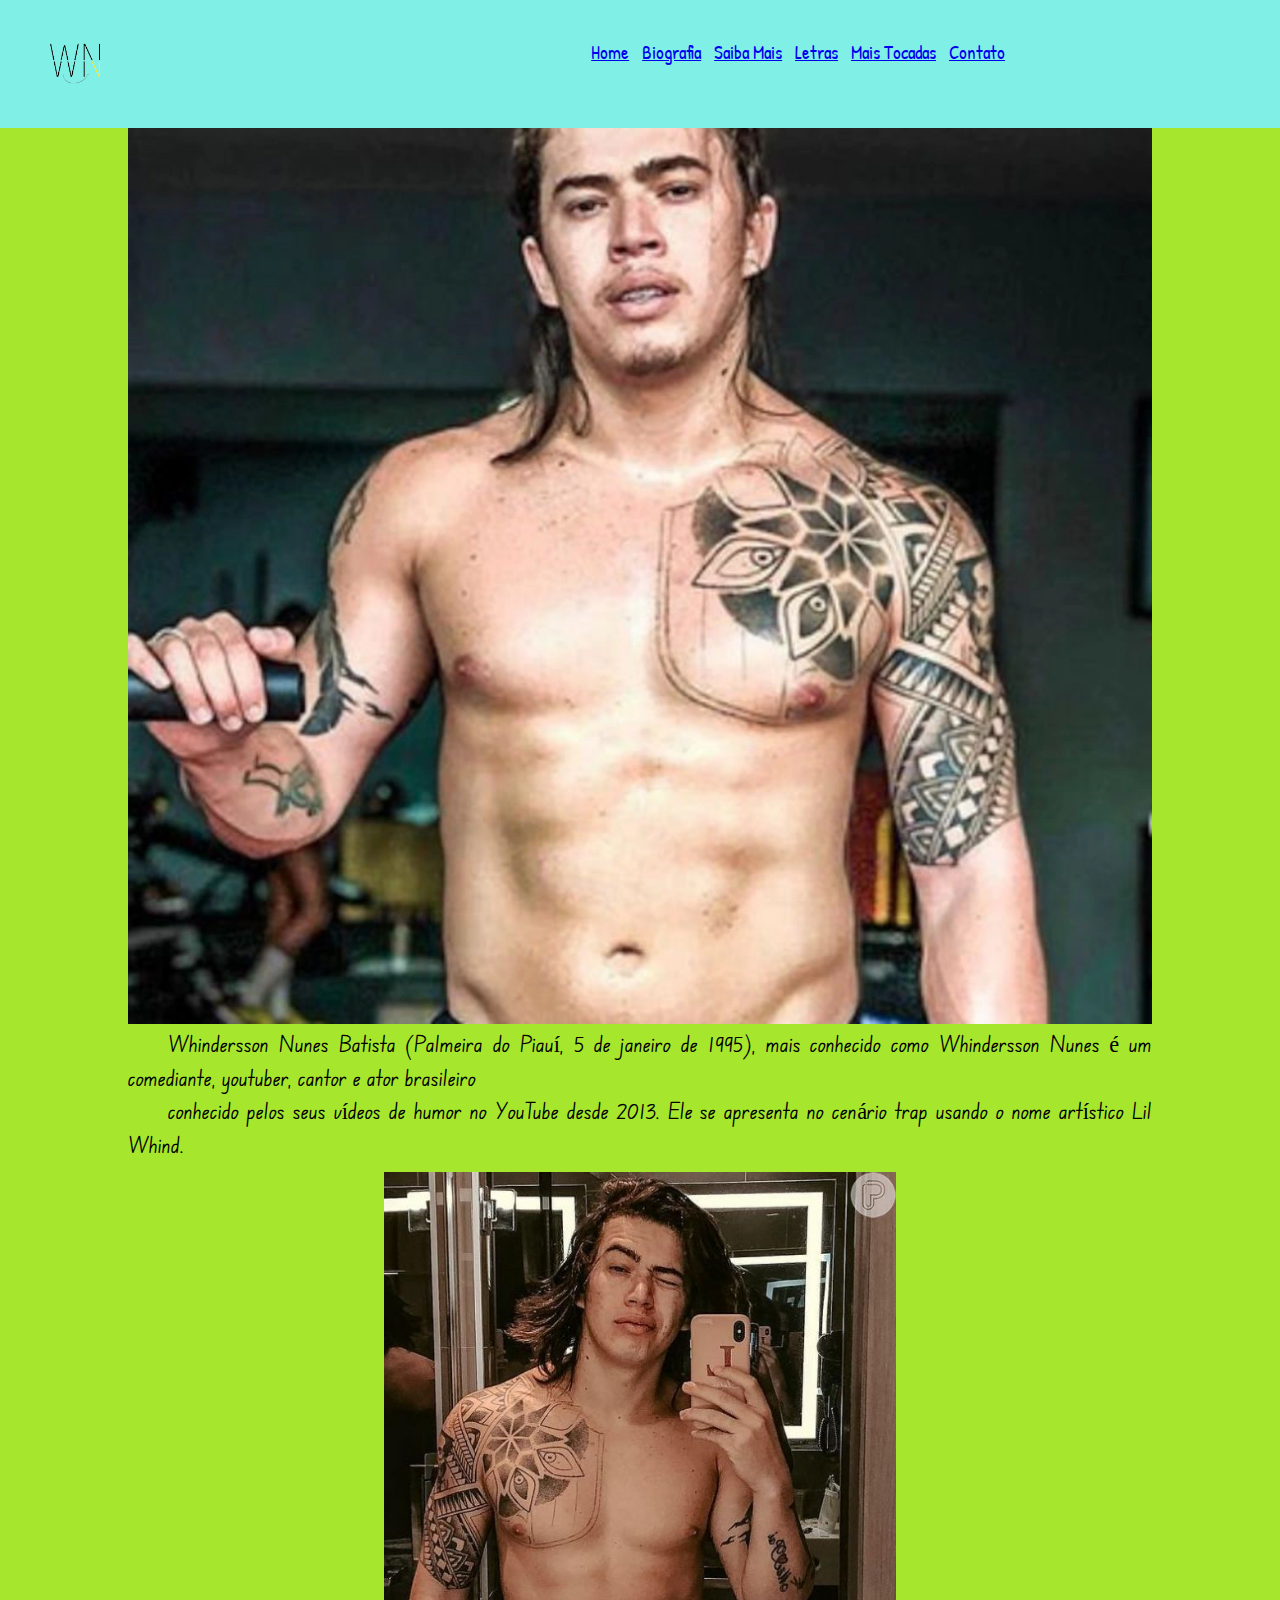
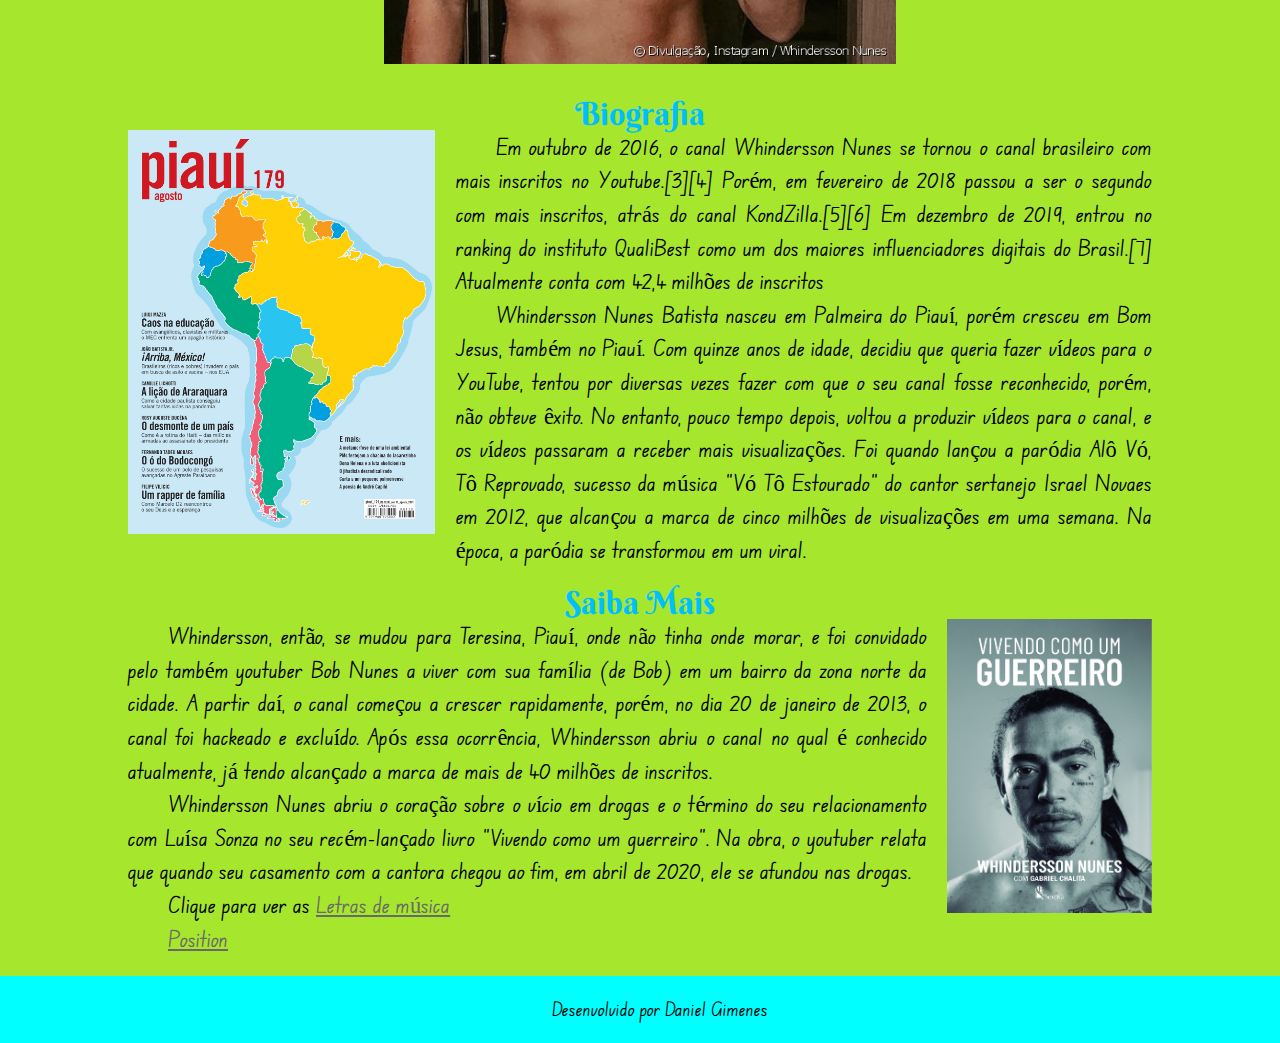
<file: index.html>
<!DOCTYPE html>
<html lang="pt-br">

<head>
    <meta charset="UTF-8">
    <meta http-equiv="X-UA-Compatible" content="IE=edge">
    <meta name="viewport" content="width=device-width, initial-scale=1.0">
    <link rel="shortcut icon" href="img/Icon.ico" type="image/x-icon">
    <link rel="stylesheet" href="css/reset.css">
    <link rel="stylesheet" href="css/estilo.css">
    <link href="https://fonts.googleapis.com/css2?family=Berkshire+Swash&family=Patrick+Hand&display=swap" rel="stylesheet">
    <title>Whindersson Nunes</title>
</head>
<body>
    <header class="fixo">
            <div class="logo">
                <img class="img_logo"src="img/logo_pequena.png" alt="">
            </div>
            <nav class="itens_menu">
                <ul>
                    <li><a href="index.html">Home</a></li>
                    <li><a href="#bio">Biografia</a></li>
                    <li><a href="#mais">Saiba Mais</a></li>
                    <li><a href="letras.html">Letras</a></li>  
                    <li><a href="com.html">Mais Tocadas</a></li>
                    <li><a href="contato.html">Contato</a></li>
                </ul>
            </nav>
        </div>
    </header>
    <div class="container">
        </figure>
            <img class="img_topo"src="img/winderson 1.webp" alt="Foto do Whinderson">
        </figure>
        <p>Whindersson Nunes Batista (Palmeira do Piauí, 5 de janeiro de 1995), mais conhecido como Whindersson Nunes é um
        comediante, youtuber, cantor e ator brasileiro</p>
        <p>conhecido pelos seus vídeos de humor no YouTube desde 2013. Ele se apresenta no cenário trap usando o nome artístico Lil Whind.</p>
        <figure>
            <img class="img_corpo" src="img/3372121-whindersson-nunes-e-flagrada-na-casa-de-624x600-2.jpg" alt="windersonsemcamisa">
        </figure>
    
        <section id="bio">
            <h1>Biografia</h1>
            <figure>
                <img class="esquerda" src="img/mapa piaui.jpg" alt="">
            </figure>
            <p>Em outubro de 2016, o canal Whindersson Nunes se tornou o canal brasileiro com mais inscritos no Youtube.[3][4]
                Porém, em fevereiro de 2018 passou a ser o segundo com mais inscritos, atrás do canal KondZilla.[5][6] Em
                dezembro de 2019, entrou no ranking do instituto QualiBest como um dos maiores influenciadores digitais do
                Brasil.[7] Atualmente conta com 42,4 milhões de inscritos</p>
                <p>Whindersson Nunes Batista nasceu em Palmeira do Piauí, porém cresceu em Bom Jesus, também no Piauí. Com quinze
                anos de idade, decidiu que queria fazer vídeos para o YouTube, tentou por diversas vezes fazer com que o seu
                canal fosse reconhecido, porém, não obteve êxito. No entanto, pouco tempo depois, voltou a produzir vídeos para
                o canal, e os vídeos passaram a receber mais visualizações. Foi quando lançou a paródia Alô Vó, Tô Reprovado,
                sucesso da música "Vó Tô Estourado" do cantor sertanejo Israel Novaes em 2012, que alcançou a marca de cinco
                milhões de visualizações em uma semana. Na época, a paródia se transformou em um viral.</p>
        </section>
        <section id="mais">
            <h1>Saiba Mais</h1>
            <figure>
                <img class="direita" src="img/81RBiq9g3fL.jpg" alt="">
            </figure>
            <p>Whindersson, então, se mudou para Teresina, Piauí, onde não tinha onde morar, e foi convidado pelo também 
                youtuber Bob Nunes a viver com sua família (de Bob) em um bairro da zona norte da cidade. A partir daí, o
              canal começou a crescer rapidamente, porém, no dia 20 de janeiro de 2013, o canal foi hackeado e excluído.
             Após essa ocorrência, Whindersson abriu o canal no qual é conhecido atualmente, já tendo alcançado a marca de
             mais de 40 milhões de inscritos.</p>
            <p>Whindersson Nunes abriu o coração sobre o vício em drogas e o término do seu relacionamento com Luísa Sonza 
                no seu recém-lançado livro “Vivendo como um guerreiro”. Na obra, o youtuber relata que quando seu casamento 
                com a cantora chegou ao fim, em abril de 2020, ele se afundou nas drogas.</p>

                <p>Clique para ver as <a href="letras.html">Letras de música</a></p>
                <p><a href="testecss.html">Position</a></p>
        </section>
    </div>
    <footer>
        <p>Desenvolvido por Daniel Gimenes</p>
    </footer>
</body>
</html>
</file>
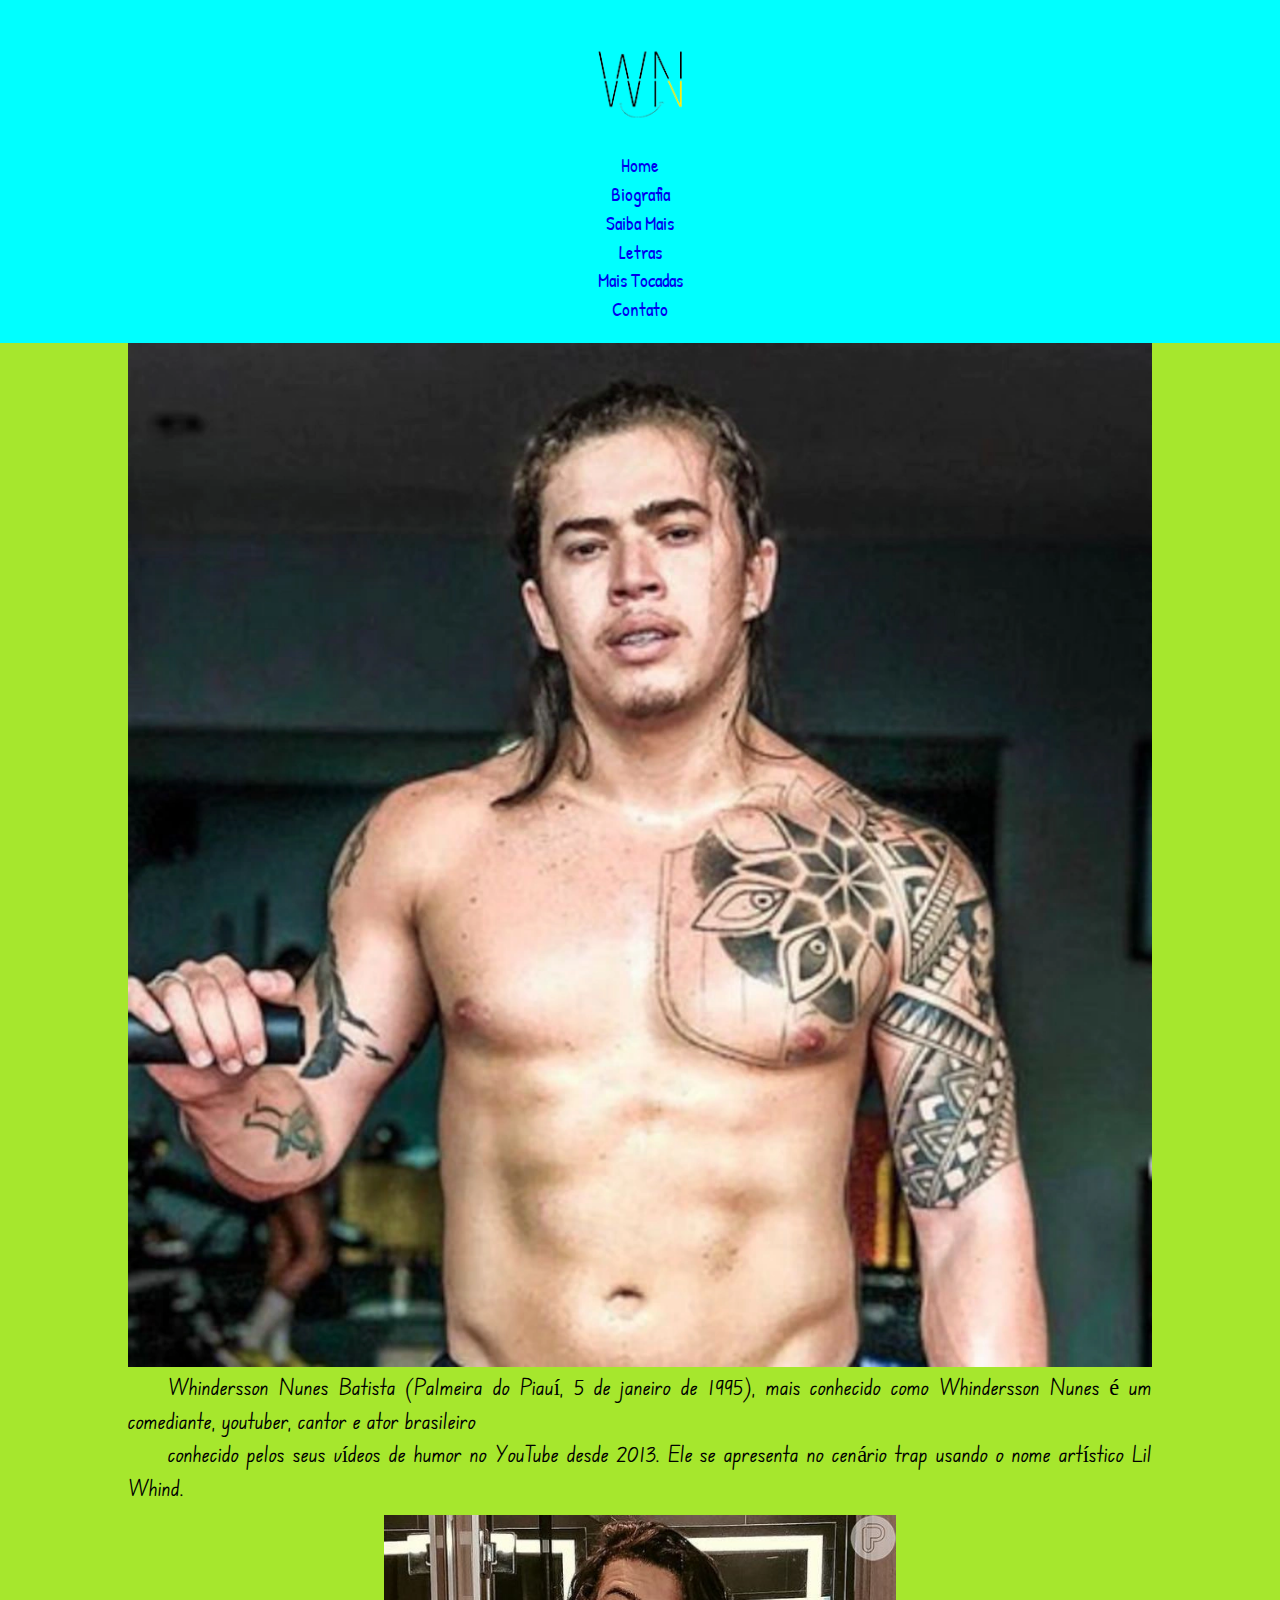
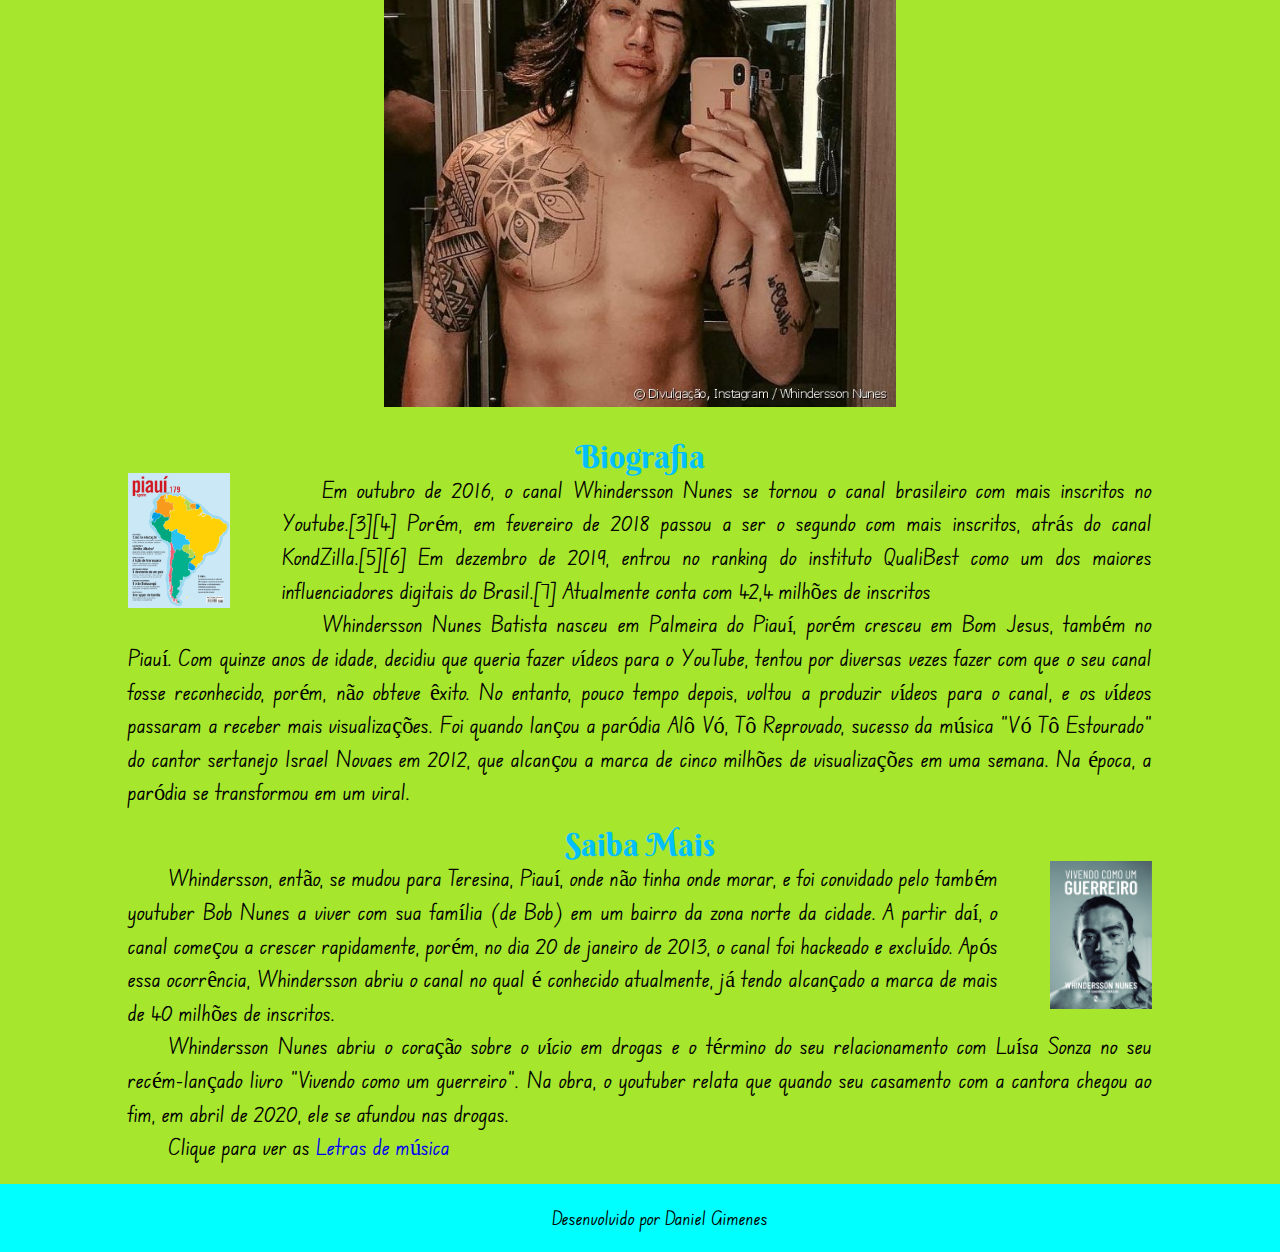
<file: sitewhindersonnunes-main/index.html>
<!DOCTYPE html>
<html lang="pt-br">

<head>
    <meta charset="UTF-8">
    <meta http-equiv="X-UA-Compatible" content="IE=edge">
    <meta name="viewport" content="width=device-width, initial-scale=1.0">
    <link rel="shortcut icon" href="img/Icon.ico" type="image/x-icon">
    <link rel="stylesheet" href="css/reset.css">
    <link rel="stylesheet" href="css/estilo.css">
    <link href="https://fonts.googleapis.com/css2?family=Berkshire+Swash&family=Patrick+Hand&display=swap" rel="stylesheet">
    <title>Whindersson Nunes</title>
</head>
<body>
    <header>
        <div class="menu">
            <div class="logo">
                <img class="img_logo"src="img/logo_pequena.png" alt="">
            </div>
            <nav class="itens_menu">
                <ul>
                    <li><a href="index.html">Home</a></li>
                    <li><a href="#bio">Biografia</a></li>
                    <li><a href="#mais">Saiba Mais</a></li>
                    <li><a href="letras.html">Letras</a></li>  
                    <li><a href="com.html">Mais Tocadas</a></li>
                    <li><a href="contato.html">Contato</a></li>
                </ul>
            </nav>
        </div>
    </header>
    <div class="container">
        </figure>
            <img class="img_topo"src="img/winderson 1.webp" alt="Foto do Whinderson">
        </figure>
        <p>Whindersson Nunes Batista (Palmeira do Piauí, 5 de janeiro de 1995), mais conhecido como Whindersson Nunes é um
        comediante, youtuber, cantor e ator brasileiro</p>
        <p>conhecido pelos seus vídeos de humor no YouTube desde 2013. Ele se apresenta no cenário trap usando o nome artístico Lil Whind.</p>
        <figure>
            <img class="img_corpo" src="img/3372121-whindersson-nunes-e-flagrada-na-casa-de-624x600-2.jpg" alt="windersonsemcamisa">
        </figure>
    
        <section id="bio">
            <h1>Biografia</h1>
            <figure>
                <img class="esquerda" src="img/mapa piaui.jpg" alt="">
            </figure>
            <p>Em outubro de 2016, o canal Whindersson Nunes se tornou o canal brasileiro com mais inscritos no Youtube.[3][4]
                Porém, em fevereiro de 2018 passou a ser o segundo com mais inscritos, atrás do canal KondZilla.[5][6] Em
                dezembro de 2019, entrou no ranking do instituto QualiBest como um dos maiores influenciadores digitais do
                Brasil.[7] Atualmente conta com 42,4 milhões de inscritos</p>
                <p>Whindersson Nunes Batista nasceu em Palmeira do Piauí, porém cresceu em Bom Jesus, também no Piauí. Com quinze
                anos de idade, decidiu que queria fazer vídeos para o YouTube, tentou por diversas vezes fazer com que o seu
                canal fosse reconhecido, porém, não obteve êxito. No entanto, pouco tempo depois, voltou a produzir vídeos para
                o canal, e os vídeos passaram a receber mais visualizações. Foi quando lançou a paródia Alô Vó, Tô Reprovado,
                sucesso da música "Vó Tô Estourado" do cantor sertanejo Israel Novaes em 2012, que alcançou a marca de cinco
                milhões de visualizações em uma semana. Na época, a paródia se transformou em um viral.</p>
        </section>
        <section id="mais">
            <h1>Saiba Mais</h1>
            <figure>
                <img class="direita" src="img/81RBiq9g3fL.jpg" alt="">
            </figure>
            <p>Whindersson, então, se mudou para Teresina, Piauí, onde não tinha onde morar, e foi convidado pelo também 
                youtuber Bob Nunes a viver com sua família (de Bob) em um bairro da zona norte da cidade. A partir daí, o
              canal começou a crescer rapidamente, porém, no dia 20 de janeiro de 2013, o canal foi hackeado e excluído.
             Após essa ocorrência, Whindersson abriu o canal no qual é conhecido atualmente, já tendo alcançado a marca de
             mais de 40 milhões de inscritos.</p>
            <p>Whindersson Nunes abriu o coração sobre o vício em drogas e o término do seu relacionamento com Luísa Sonza 
                no seu recém-lançado livro “Vivendo como um guerreiro”. Na obra, o youtuber relata que quando seu casamento 
                com a cantora chegou ao fim, em abril de 2020, ele se afundou nas drogas.</p>
                <p>Clique para ver as <a href="letras.html">Letras de música</a></p>
            </div>
        </section>
        
        
    </div>
    <footer>
        <p class="escondido">Teste <a href="testecss.html">css</a></p>
        
        <p>Desenvolvido por Daniel Gimenes</p>
    </footer>

</body>

</html>
</file>
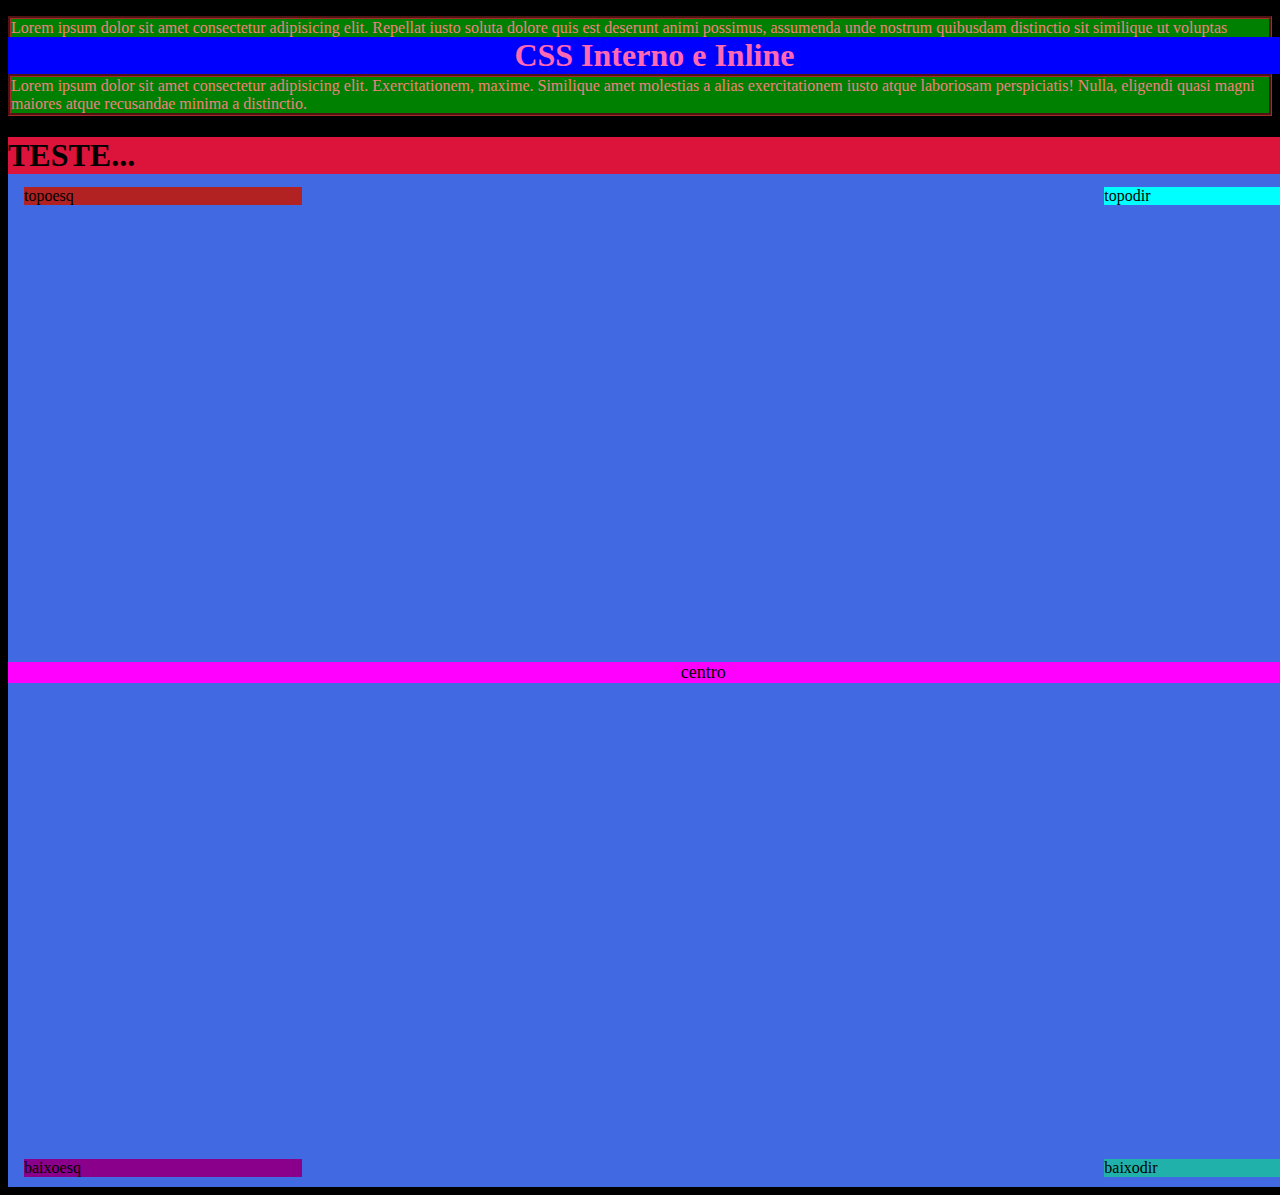
<file: testecss.html>
<!DOCTYPE html>
<html lang="en">
<head>
    <meta charset="UTF-8">
    <meta http-equiv="X-UA-Compatible" content="IE=edge">
    <meta name="viewport" content="width=, initial-scale=1.0">
    <title>CSS Interno e Inline</title>
    <style>
        body{
            background-color: black;
        }
        h1{
            background-color: crimson;
        }
        p{
            background-color: green;
        }
        .container{
            width: 110%;
            height: 1050px;
            position: relative;
            background-color: royalblue;
            
        }
        .fixo{
            position: fixed;
            width: 101%;
            z-index: 1030;
            background-color: blue;
        }
        .main{
            position: relative;
        }
        .topodir{
            position: absolute;
            width: 20%;
            right: 16px;
            top: 50px;
            background-color: cyan;
        }
        .topoesq{
            position: absolute;
            width: 20%;
            left: 16px;
            top: 50px;
            background-color: firebrick;
        }
        .baixodir{
            position: absolute;
            width: 20%;
            bottom: 10px;
            right: 16px;
            background-color: lightseagreen;
        }
        .baixoesq{
            position: absolute;
            width: 20%;
            bottom: 10px;
            left: 16px;
            background-color: darkmagenta;
        }
        .centro{
            position: absolute;
            top: 50%;
            width: 100%;
            text-align: center;
            font-size: 18px;
            background-color: fuchsia;

        }
    </style>
</head>
<body>
    <header>
        <h1 class="fixo" style="text-align: center;color: hotpink;font-weight: bolder;">CSS Interno e Inline</h1>
        <p style="border-color: brown;border-style: groove;color: lightcoral;">Lorem ipsum dolor sit amet consectetur adipisicing elit. Repellat iusto soluta dolore quis est deserunt animi possimus, assumenda unde nostrum quibusdam distinctio sit similique ut voluptas facilis exercitationem beatae architecto.</p>
        <p style="border-color: brown;border-style: groove;color: lightcoral;">Lorem ipsum dolor sit amet consectetur adipisicing elit. Exercitationem, maxime. Similique amet molestias a alias exercitationem iusto atque laboriosam perspiciatis! Nulla, eligendi quasi magni maiores atque recusandae minima a distinctio.</p>
    </header>
<div class="main">
        <div class="container">
            <h1>TESTE...</h1>
            <div class="topodir">topodir</div>
            <div class="topoesq">topoesq</div>
            <div class="baixoesq">baixoesq</div>
            <div class="baixodir">baixodir</div>
            <div class="centro">centro</div>

        </div>
</div>
</body>
</html>
</file>
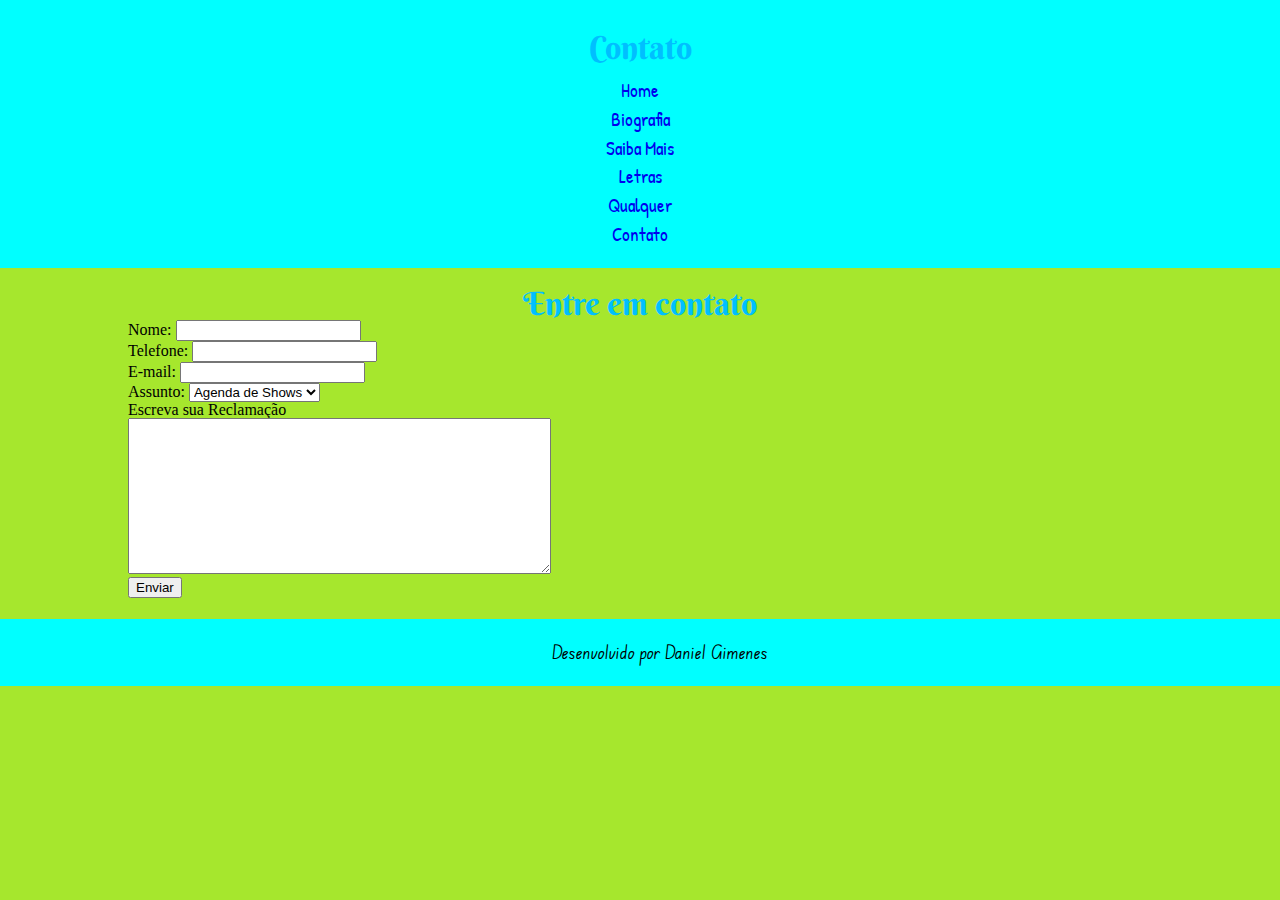
<file: sitewhindersonnunes-main/contato.html>
<!DOCTYPE html>
<html lang="en">
<head>
    <meta charset="UTF-8">
    <meta http-equiv="X-UA-Compatible" content="IE=edge">
    <meta name="viewport" content="width=device-width, initial-scale=1.0">
    <link rel="shortcut icon" href="img/Icon.ico" type="image/x-icon">
    <link rel="stylesheet" href="css/reset.css">
    <link rel="stylesheet" href="css/estilo.css">
    <link href="https://fonts.googleapis.com/css2?family=Berkshire+Swash&family=Patrick+Hand&display=swap" rel="stylesheet">
    <title>Contato</title>
</head>
<body>
    <header>
        <div class="menu">
            <div class="logo">
                <h1>Contato</h1>

            </div>
            <nav class="itens_menu">
                <ul>
                    <li><a href="index.html">Home</a></li>
                    <li><a href="index.html#bio">Biografia</a></li>
                    <li><a href="index.html#mais">Saiba Mais</a></li>
                    <li><a href="letras.html">Letras</a></li>  
                    <li><a href="com.html">Qualquer</a></li>
                    <li><a href="contato.html">Contato</a></li>
                </ul>
            </nav>
        </div>
    </header>
    <div class="container">
        <section>
            <h1>Entre em contato</h1>
            <form action="#">
                <label for="#">Nome: </label>
                <input type="text" name="#" id="#"> <br>    
                <label for="#">Telefone: </label>
                <input type="tel" name="#" id="#"><br>
                <label for="#">E-mail: </label>
                <input type="email" name="#" id="#"><br>
                <label for="#">Assunto: </label>
                <select name="" id="">
                    <option value="show">Agenda de Shows</option>
                    <option value="rec">Reclamações</option>
                    <option value="sug">Sugestões</option>
                </select><br>
                <label for="#">Escreva sua Reclamação</label><br>
                <textarea name="#" id="#" cols="50" rows="10"></textarea><br>   
                <input type="submit" value="Enviar">
            </form>
            
        </section>
    </div>
    <footer>
        <p>Desenvolvido por Daniel Gimenes</p> 
    </footer>    
</body>
</html>
</file>
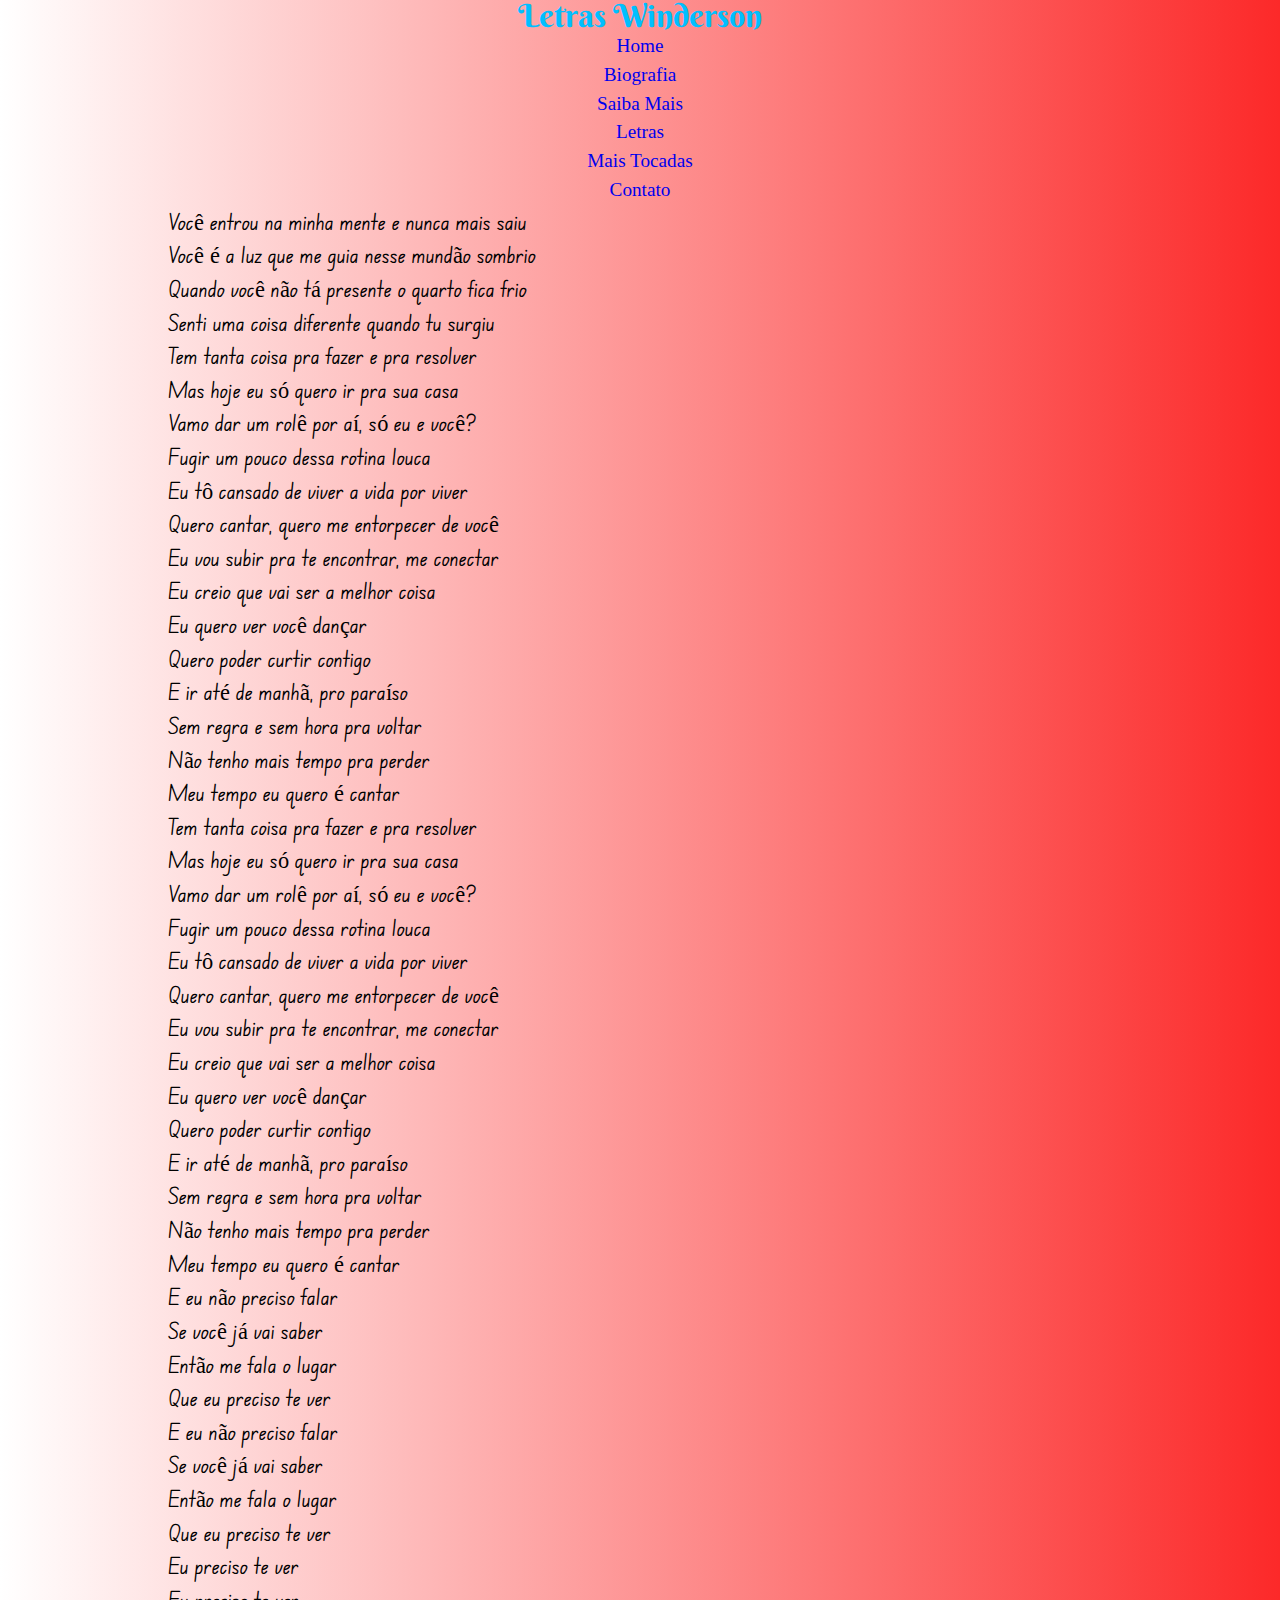
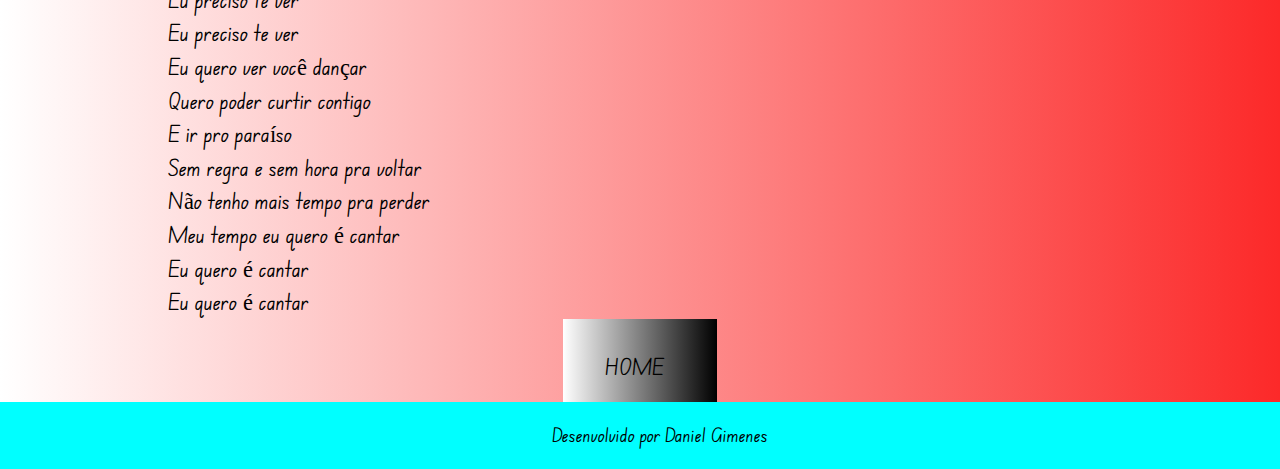
<file: sitewhindersonnunes-main/letras.html>
<!DOCTYPE html>
<html lang="pt-br">
<head>
    <meta charset="UTF-8">
    <meta http-equiv="X-UA-Compatible" content="IE=edge">
    <meta name="viewport" content="width=device-width, initial-scale=1.0">
    <link rel="shortcut icon" href="img/Icon.ico" type="image/x-icon">
    <link rel="stylesheet" href="css/reset.css">
    <link rel="stylesheet" href="css/estilo.css">
    <link href="https://fonts.googleapis.com/css2?family=Berkshire+Swash&family=Patrick+Hand&display=swap" rel="stylesheet">
    <title>Letras Winderson</title>
</head>
<body class="fundo_diferente">  
    <header>
        <h1>Letras Winderson</h1>

    </div>
    <nav class="itens_menu">
        <ul>
            <li><a href="index.html">Home</a></li>
            <li><a href="index.html#bio">Biografia</a></li>
            <li><a href="index.html#mais">Saiba Mais</a></li>
            <li><a href="letras.html">Letras</a></li>                
            <li><a href="com.html">Mais Tocadas</a></li>
            <li><a href="contato.html">Contato</a></li>
        </ul>
    </nav>
</div>
    </header>
    <div class="container parag_letras">
        <p>Você entrou na minha mente e nunca mais saiu</p>
        <p>Você é a luz que me guia nesse mundão sombrio</p>
        <p>Quando você não tá presente o quarto fica frio</p>
        <p>Senti uma coisa diferente quando tu surgiu</p>

        <p>Tem tanta coisa pra fazer e pra resolver</p>
        <p>Mas hoje eu só quero ir pra sua casa</p>
        <p>Vamo dar um rolê por aí, só eu e você?</p>
        <p>Fugir um pouco dessa rotina louca</p>

        <p>Eu tô cansado de viver a vida por viver</p>
        <p>Quero cantar, quero me entorpecer de você</p>
        <p>Eu vou subir pra te encontrar, me conectar</p>
        <p>Eu creio que vai ser a melhor coisa</p>

        <p>Eu quero ver você dançar</p>
        <p>Quero poder curtir contigo</p>
        <p>E ir até de manhã, pro paraíso</p>

        <p>Sem regra e sem hora pra voltar</p>
        <p>Não tenho mais tempo pra perder</p>
        <p>Meu tempo eu quero é cantar</p>

        <p>Tem tanta coisa pra fazer e pra resolver</p>
        <p>Mas hoje eu só quero ir pra sua casa</p>
        <p>Vamo dar um rolê por aí, só eu e você?</p>
        <p>Fugir um pouco dessa rotina louca</p>

        <p>Eu tô cansado de viver a vida por viver</p>
        <p>Quero cantar, quero me entorpecer de você</p>
        <p>Eu vou subir pra te encontrar, me conectar</p>
        <p>Eu creio que vai ser a melhor coisa</p>

        <p>Eu quero ver você dançar</p>
        <p>Quero poder curtir contigo</p>
        <p>E ir até de manhã, pro paraíso</p>

        <p>Sem regra e sem hora pra voltar</p>
        <p>Não tenho mais tempo pra perder</p>
        <p>Meu tempo eu quero é cantar</p>

        <p>E eu não preciso falar</p>
        <p>Se você já vai saber</p>
        <p>Então me fala o lugar</p>
        <p>Que eu preciso te ver</p>

        <p>E eu não preciso falar</p>
        <p>Se você já vai saber</p>
        <p>Então me fala o lugar</p>
        <p>Que eu preciso te ver</p>

        <p> Eu preciso te ver</p>
        <p> Eu preciso te ver</p>
        <p>Eu preciso te ver</p>

        <p>Eu quero ver você dançar</p>
        <p>Quero poder curtir contigo</p>
        <p>E ir pro paraíso</p>

        <p>Sem regra e sem hora pra voltar</p>
        <p>Não tenho mais tempo pra perder</p>
        <p>Meu tempo eu quero é cantar</p>

        <p>Eu quero é cantar</p>
        <p>Eu quero é cantar</p>
        <a href="index.html"><div class="pinta_botao"><p class="botao">HOME</p></div></a>
        
    </div>
    <footer>
        <p>Desenvolvido por Daniel Gimenes</p>
    </footer>
</body>
</html>
</file>
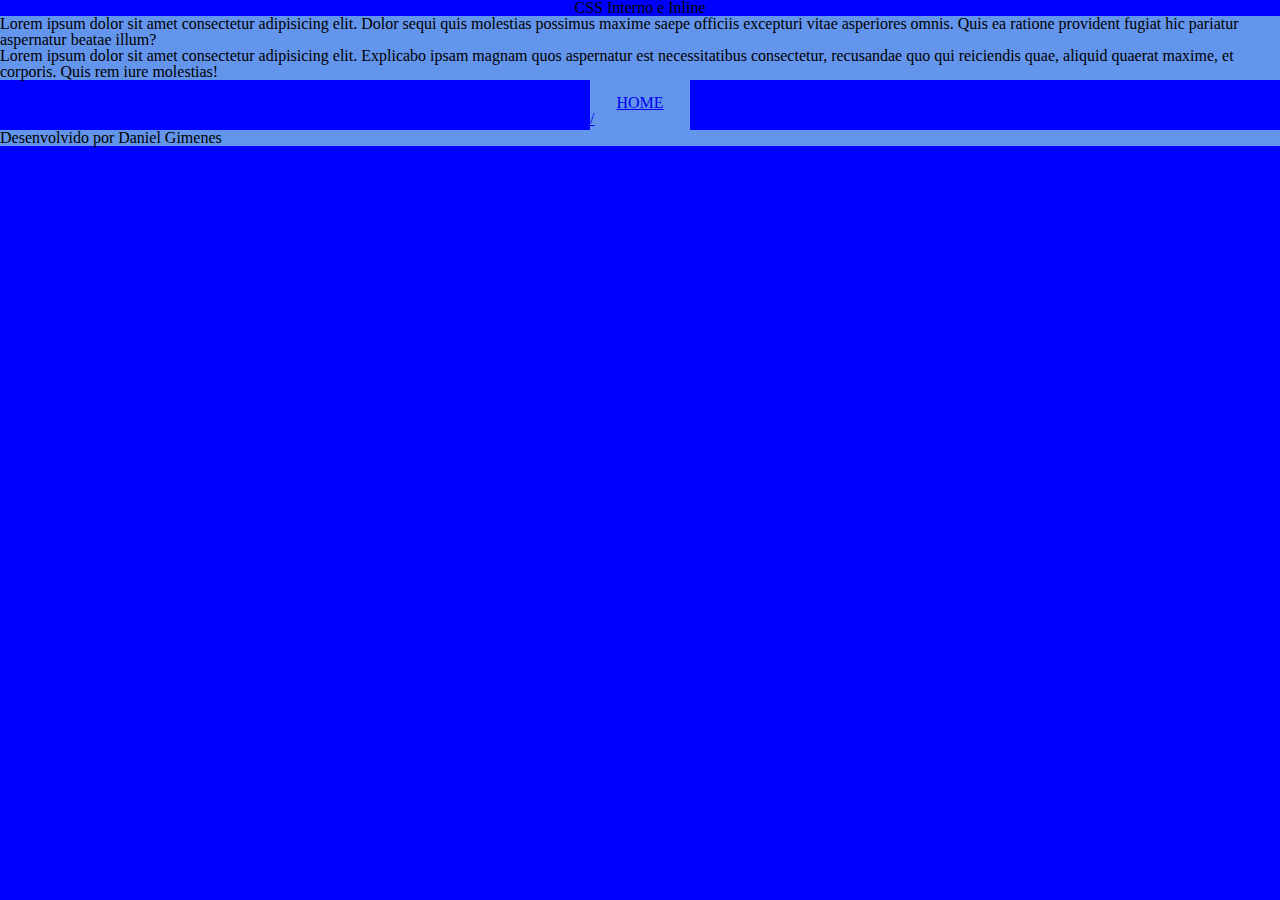
<file: sitewhindersonnunes-main/testecss.html>
<!DOCTYPE html>
<html lang="pt-br">
<head>
    <meta charset="UTF-8">
    <meta http-equiv="X-UA-Compatible" content="IE=edge">
    <meta name="viewport" content="width=device-width, initial-scale=1.0">
    <link rel="shortcut icon" href="img/Icon.ico" type="image/x-icon">
    <link rel="stylesheet" href="css/reset.css">
    <link href="https://fonts.googleapis.com/css2?family=Berkshire+Swash&family=Patrick+Hand&display=swap" rel="stylesheet">
    <title>CSS Interno e Inline </title>
    <style>
        body{
            background-color: blue;
        }
        h1{
            background-color: blue;
        }
        p{
            background-color: cornflowerblue;
        }
        div{
            width: 100px;
            height: 50px;
            background-color: cornflowerblue;
            margin: auto;
        }
       .botao{
        padding-top: 15px;
        text-align: center;
       }
    </style>
</head>
<body>
    <h1 style="text-align: center;">CSS Interno e Inline</h1>
    <p style="border-color: blue;">Lorem ipsum dolor sit amet consectetur adipisicing elit. Dolor sequi quis molestias possimus maxime saepe officiis excepturi vitae asperiores omnis. Quis ea ratione provident fugiat hic pariatur aspernatur beatae illum?</p>
    <p style="border-color: blue;">Lorem ipsum dolor sit amet consectetur adipisicing elit. Explicabo ipsam magnam quos aspernatur est necessitatibus consectetur, recusandae quo qui reiciendis quae, aliquid quaerat maxime, et corporis. Quis rem iure molestias!</p>
    <a href="index.html"><div><p class="botao">HOME</p>  /</div></a>

</body>
<footer>
    <p>Desenvolvido por Daniel Gimenes</p>
</footer>
</html>
</file>
<file: css/estilo.css>
@font-face {
  font-family: EduNSWACTFoundation-VariableFont_wght ;
  
  src: url('../fonts/EduNSWACTFoundation-VariableFont_wght.ttf')
}


html{
    scroll-behavior: smooth;
}

body{
    background-color:#a6e72d;
}

header{
  padding: 1.5%;  
  font-family: 'Patrick Hand', cursive;
  background-color: #80f0e7;
  position: relative;
  display: flex;
  flex-direction: column;
  align-items: center;
}


.fixo{
  position: fixed;
  top: 0;
  left: 0;
  right: 0;
  z-index: 1;
}

.img_logo{
  width: 30%;
}

.logo{
  padding-top: 1%;
  padding-bottom: 1%;
  text-align: center;
}


.menu, footer{
    background-color: aqua;
    /* rgba(199, 21, 133, 0.2);  */  
    /* rgba(143, 188, 143, 0.2); */
    /* rgba(128, 128, 128, 0.4); */ 
    padding: 1.5%;
    font-family: 'Patrick Hand', cursive;
}

.itens_menu{
    line-height: 1.5;
    text-align: center;
}

.itens_menu a{
  font-size: 1.2em;
}

.itens_menu > ul > li > a
/* unvisited link */
a:link {
    color: red;
    text-decoration: none;
    
  }
  
  /* visited link */
  a:visited {
    color: green;
    text-decoration: none;
  }
  
  /* mouse over link */
  a:hover {
    color: hotpink;
    padding: 0.8%;    
    background-color: rgba(128, 128, 128, 0.3); 
    text-decoration: none;
    border-radius: 15%;
  }
  
  /* selected link */
  a:active {
    color: blue;
    text-decoration: none;
  }

  section a:link{
    color: #696969;
  }
  
  section a:visited {
    color: rgb(255, 255, 255); 
  }
  
  section a:hover{
    color: #696969;
  }

.fundo_diferente{
    background-image: linear-gradient(to right, #ffffff , rgb(252, 41, 41));
}

.img_topo{
    width: 100%;
}

.img_corpo{
    width: 50%;
    margin-top: 1%;
    margin-bottom: 1%
}

figure{
    text-align: center;
}

.container{
    width: 80%;
    margin: auto;
}

h1{  text-align: center;
    color: #00BFFF;
    font-size: 2em;
    font-family: 'Berkshire Swash', cursive;
  }
  
h2{
    text-align: center;
    color: 	#c3f023;
    font-size: 1.5em;
    margin-bottom: 2%;
    font-family: 'Berkshire Swash', cursive;
  }

p{
    font-size: 1.4em;
    color:#000000;
    text-align: justify;
    text-indent: 40px;
    line-height: 1.5;
    font-family: 'EduNSWACTFoundation-VariableFont_wght',cursive;
}


.parag_titulos p{
    font-size: 1em;
    line-height: 1.5;
}

.pinta_botao{
    width: 150px;
    height: 40px;
    background-image: linear-gradient(to right, #ffffff , rgb(0, 0, 0));
    margin: auto;
    padding: 0.2%;
    text-align: center;
    padding-top: 3%;
}

.pinta_botao:hover{
    background-color: rgba(128, 128, 128, 0.3);
  }

  .pinta_botao a:link, .pinta_botao :visited{
    text-align: center;
    text-decoration: none ;
    font-weight: bolder;    
  }

footer p{

    font-size: 1.2em;
    text-align: center;
  
  }              

  section{
    margin-top: 2%;
    margin-bottom: 2%;
  }

  .escondido{
    display: none;
  }

.direita{
  float: right;
  width: 20%;
  margin-left: 2%;
  
} 

.esquerda{
  float: left;
  width: 30%;

  margin-right: 2%;
 }

table{
  border-collapse: collapse;
  width: 100%;
  margin-top: 2%;
  font-family: 'EduNSWACTFoundation-VariableFont_wght',cursive;
}

audio{
  width: 70%;
}

th{
  font-size: 1.5em ;
  font-weight: bolder;
}

td,th{
  border: 5px inset #8B0000;
  padding-top: 1%;
  padding-bottom: 1%;
  text-align: center;
}

tr:nth-child(even) {
  background-color: rgba(128, 128, 128, 0.3);
}

td:first-child{
  width: 40%;
}

td:first-child + td{
  width: 60%;
}

audio::-webkit-media-controls-panel{
  background-color:rgba(229, 233, 18, 0.3) !important;
  }

  .borda_form{
    background-color: rgba(8, 117, 53, 0.699) ;
    padding: 20px;
    border-radius: 25px;
    margin-top: 1%;
    box-sizing: border-box;
  }

  label {
    padding: 12px 12px 12px 0;
    display: inline-block;
    font-family: 'EduNSWACTFoundation-VariableFont_wght',cursive;
  }

  input[type=text], select, textarea, input[type=tel], input[type=email] {
    width: 96%;
    padding: 12px;
    border: 1px solid #ccc;
    border-radius: 15px;
    resize: vertical;
    font-family: 'EduNSWACTFoundation-VariableFont_wght',cursive;
  }
 

.col-25{
  width: 25%;
  float: left;
  margin-top: 6px;

}

.col-75{
width: 75%;
float: left;
margin-top: 6px;
}

.row:after {
  content: "";
  display: table;
  clear: both;
}

input[type=submit] {
  background-color: #8B0000;
  color: white;
  padding: 12px 20px;
  border: none;
  border-radius: 4px;
  cursor: pointer;
  float: right;
}

input[type=submit]:hover {
  background-color: black;
  font-weight: bolder;
 
}

.botaoform{
  margin-top: 3%;
}


/*Faz uma alteração quando a tela fica menor que 600px */
@media screen and (max-width:600px) {

  .col-25, .col-75, input[type=submit] {
    width: 100%;
    margin-top: 0;
  }  

  .banner{
    margin-top: 40%;
  }

  .logo{
    padding-top: 1%;
    padding-bottom: 1%;
    text-align: center;
  }

  .descer{
    margin-top: 50%;
  }
}
/*Faz uma alteração quando a tela fica maior que 601px */
@media screen and (min-width:601px) {

  header{
    flex-direction: row;
  }

  .itens_menu{
    position: absolute;
    right: 3%;
    top: 30%;
    width: 70%;

  }

  .itens_menu ul li {
        display: inline;
        margin-left: 1%;


  }

  .banner{
    margin-top: 8%;
  }

  .logo{
    padding-top: 1%;
    padding-bottom: 1%;
    text-align: left;
    width: 30%;
  }

  .descer{
    margin-top: 10%;
  }

 

}
</file>
<file: sitewhindersonnunes-main/css/estilo.css>
@font-face {
  font-family: EduNSWACTFoundation-VariableFont_wght ;
  
  src: url('../fonts/EduNSWACTFoundation-VariableFont_wght.ttf')
}


html{
    scroll-behavior: smooth;
}

body{
    background-color:#a6e72d;
}

.logo{
    padding-top: 1%;
    padding-bottom: 1%;
    text-align: center;
}

.img_logo{
  width: 15%;
}

.menu, footer{
    background-color: aqua;
    /* rgba(199, 21, 133, 0.2);  */  
    /* rgba(143, 188, 143, 0.2); */
    /* rgba(128, 128, 128, 0.4); */ 
    padding: 1.5%;
    font-family: 'Patrick Hand', cursive;
}

.itens_menu{
    line-height: 1.5;
    text-align: center;
}

.itens_menu a{
  font-size: 1.2em;
}

.itens_menu > ul > li > a
/* unvisited link */
a:link {
    color: red;
    text-decoration: none;
    
  }
  
  /* visited link */
  a:visited {
    color: green;
    text-decoration: none;
  }
  
  /* mouse over link */
  a:hover {
    color: hotpink;
    text-decoration: none;
    border-radius: 15%;
  }
  
  /* selected link */
  a:active {
    color: blue;
    text-decoration: none;
  }

.fundo_diferente{
    background-image: linear-gradient(to right, #ffffff , rgb(252, 41, 41));
}

.img_topo{
    width: 100%;
}

.img_corpo{
    width: 50%;
    margin-top: 1%;
    margin-bottom: 1%
}

figure{
    text-align: center;
}

.container{
    width: 80%;
    margin: auto;
}

h1{  text-align: center;
    color: #00BFFF;
    font-size: 2em;
    font-family: 'Berkshire Swash', cursive;
  }
  
h2{
    text-align: center;
    color: 	#c3f023;
    font-size: 1.5em;
    margin-bottom: 2%;
    font-family: 'Berkshire Swash', cursive;
  }

p{
    font-size: 1.4em;
    color:#000000;
    text-align: justify;
    text-indent: 40px;
    line-height: 1.5;
    font-family: 'EduNSWACTFoundation-VariableFont_wght',cursive;
}


.parag_titulos p{
    font-size: 1em;
    line-height: 1.5;
}

.pinta_botao{
    width: 150px;
    height: 50px;
    background-image: linear-gradient(to right, #ffffff , rgb(0, 0, 0));
    margin: auto;
    padding: 0.2%;
    text-align: center;
    padding-top: 3%;
}

.pinta_botao:hover{
    background-color: rgba(128, 128, 128, 0.3);
  }

  .pinta_botao a:link, .pinta_botao :visited{
    text-align: center;
    text-decoration: none ;    
  }

footer p{

    font-size: 1.2em;
    text-align: center;
  
  }              

  section{
    margin-top: 2%;
    margin-bottom: 2%;
  }

  .escondido{
    display: none;
  }

.direita{
  float: right;
  width: 10%;
  margin-left: 5%;
  
} 

.esquerda{
  float: left;
  width: 10%;
  margin-right: 5%;
 }

 a{
  text-decoration: none;
}

table{
  border-collapse: collapse;
  width: 100%;
  margin-top: 2%;
  font-family: 'EduNSWACTFoundation-VariableFont_wght',cursive;
}

audio{
  width: 70%;
}

th{
  font-size: 1.5em ;
  font-weight: bolder;
}

td,th{
  border: 5px inset #8B0000;
  padding-top: 1%;
  padding-bottom: 1%;
  text-align: center;
}

tr:nth-child(even) {
  background-color: rgba(128, 128, 128, 0.3);
}

td:first-child{
  width: 40%;
}

td:first-child + td{
  width: 60%;
}

audio::-webkit-media-controls-panel{
  background-color:rgba(229, 233, 18, 0.3) !important;
  }
</file>
